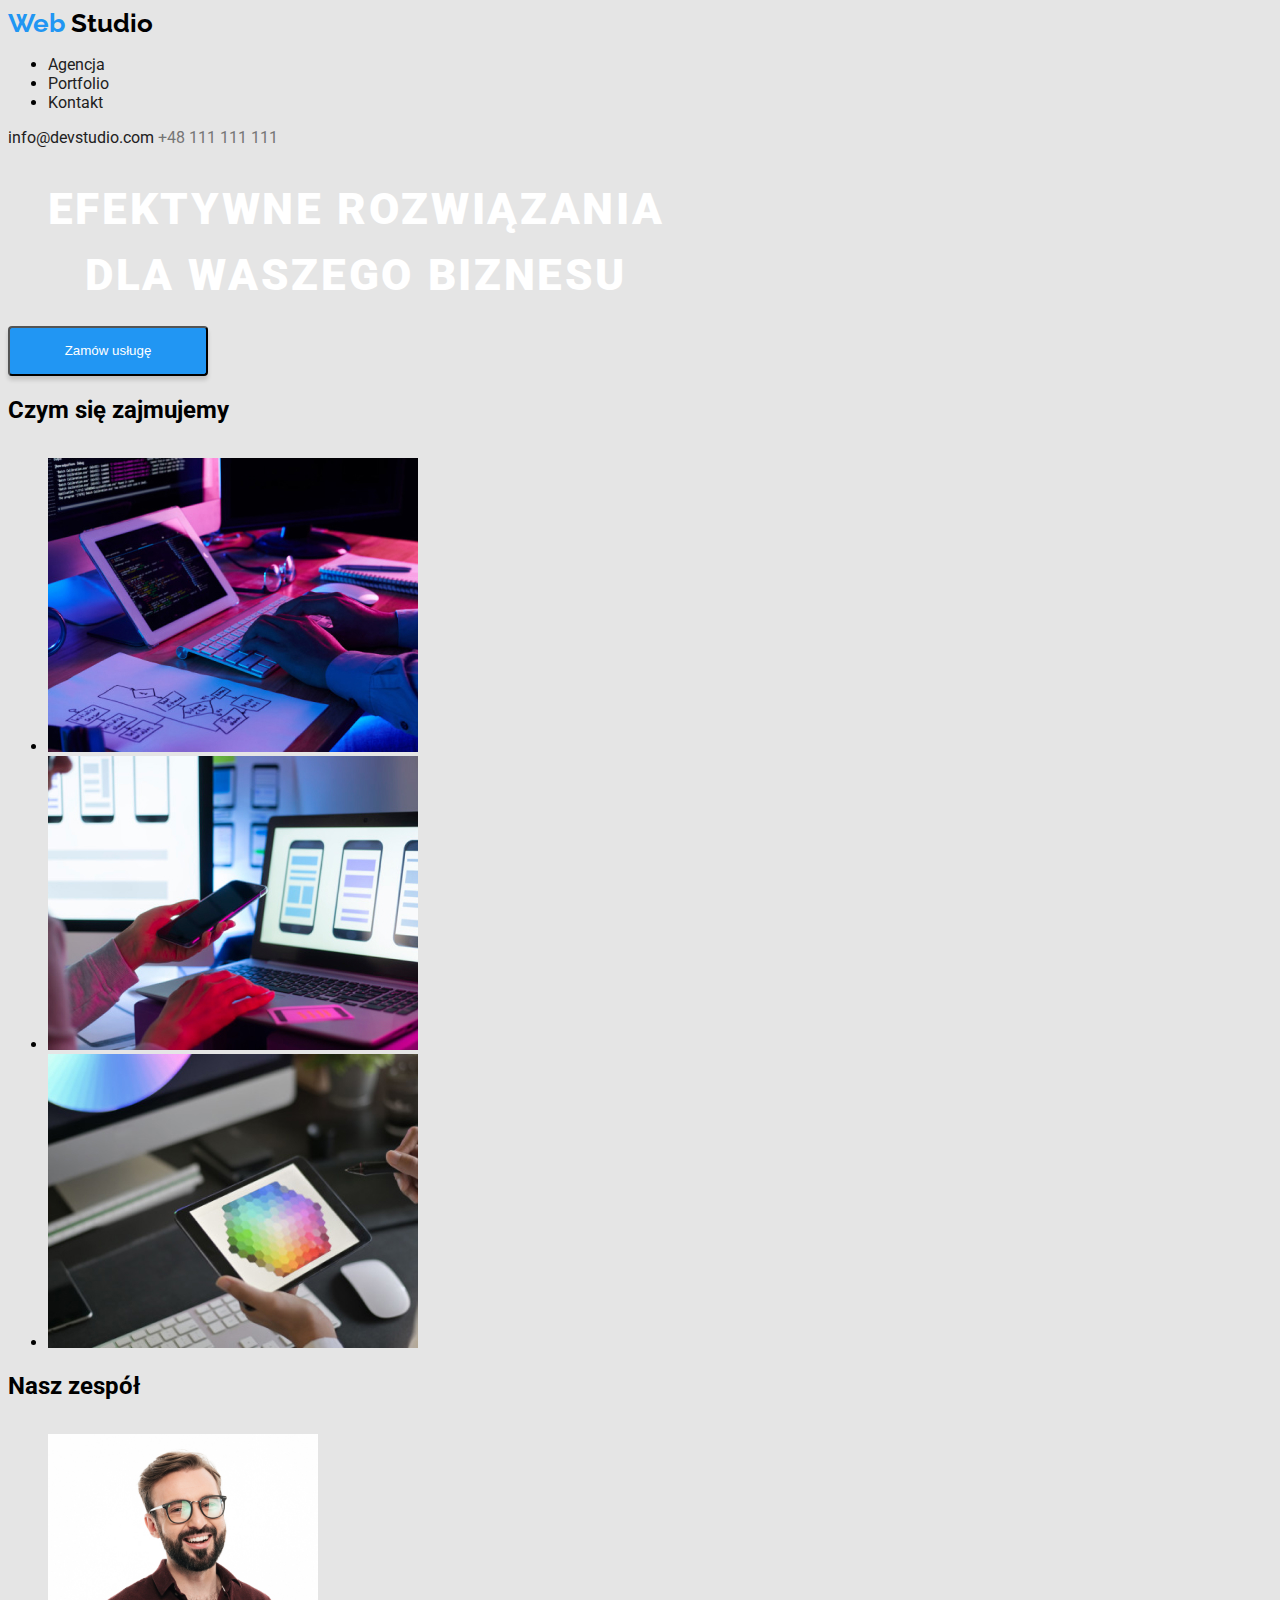
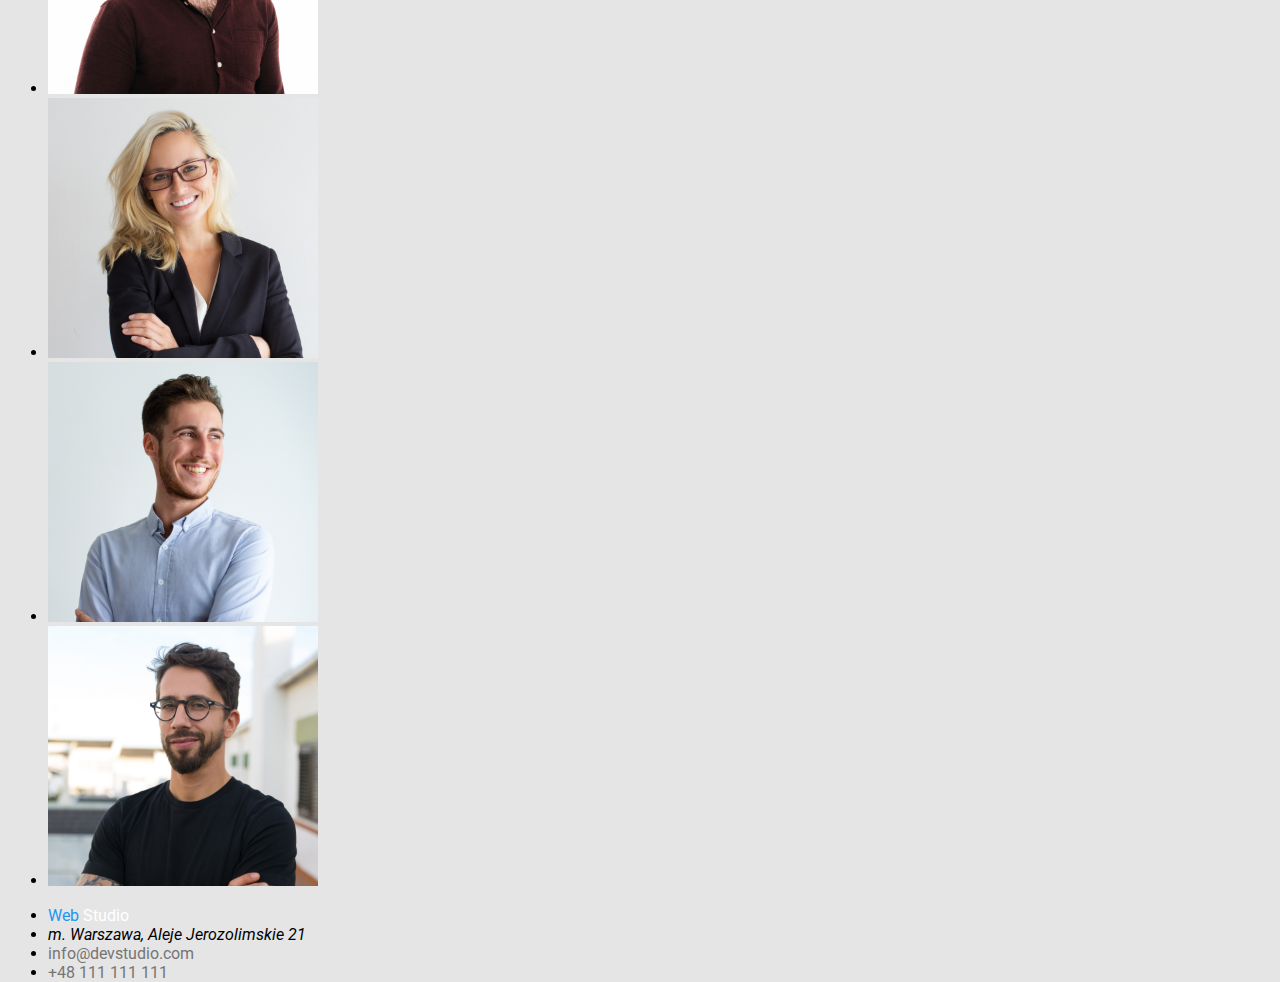
<file: index.html>
<!DOCTYPE html>
<html lang="pl">

<head>
  <meta charset="UTF-8" />
  <meta http-equiv="X-UA-Compatible" content="IE=edge" />
  <meta name="viewport" content="width=device-width, initial-scale=1.0" />
  <title>hw2</title>
  <link rel="preconnect" href="https://fonts.googleapis.com">
  <link rel="preconnect" href="https://fonts.gstatic.com" crossorigin>
  <link
    href="https://fonts.googleapis.com/css2?family=Raleway:ital,wght@1,700&family=Roboto:wght@400;500;700;900&display=swap"
    rel="stylesheet">
  <link rel="stylesheet" href="./css/styles.css" />

</head>

<body>
  <header>
    <a class="webstudio" href="./index.html"> <span class="web">Web</span> <span class="studio">Studio</span></a>


    <nav>
      <ul>
        <li><a class="link" href="#">Agencja</a></li>
        <li><a class="link" href="./portfolio.html">Portfolio</a></li>
        <li><a class="link" href="#">Kontakt</a></li>
      </ul>
    </nav>
    <a class="link" href="#">info@devstudio.com</a>
    <a class="link-tel-1" href="#">+48 111 111 111</a>


    <h1 class="first-text">EFEKTYWNE ROZWIĄZANIA DLA WASZEGO BIZNESU</h1>
    <button class="button-primary" type="button">Zamów usługę</button>
  </header>
  <main>

    <section>
      <h2 class="heading-h2-1">Czym się zajmujemy</h2>
      <ul>
        <li>
          <img src="images/img.jpg" alt="osoba pisząca na tablecie" width="370" height="294" />
        </li>
        <li>
          <img src="images/img(1).jpg" alt="osoba trzyma telefon" width="370" height="294" />
        </li>
        <li>
          <img src="images/img(2).jpg" alt="pani trzyma tablet na którym wysietla sie kolorowy szesciokat" width="370"
            height="294" />
        </li>
      </ul>
    </section>

    <section>
      <h2 class="heading-h2-2">Nasz zespół</h2>
      <ul>
        <li>
          <img src="images/img(3).jpg" alt="brodaty pan z okularami szeroko usmiechnięty" width="270" height="260" />

        </li>
        <li>
          <img src="images/img(4).jpg" alt="blondynka z okularami szeroko usmiechnięta" width="270" height="260" />
        </li>
        <li>
          <img src="images/img(5).jpg" alt="szeroko usmiechnięty pan" width="270" height="260" />
        </li>
        <li>
          <img src="images/img(6).jpg" alt="ciemny szeroko usmiechnięty pan z okularami" width="270" height="260" />
        </li>
      </ul>
    </section>
  </main>
  <footer>
    <ul>
      <li>
        <a class="webstudio-2" href="./index.html"> <span class="web">Web</span> <span class="studio-2">Studio</span>
        </a>
      </li>
      <li>
        <address>m. Warszawa, Aleje Jerozolimskie 21</address>
      </li>
      <li><a class="e-mail" href="#">info@devstudio.com</a></li>
      <li><a class="link-tel-2" href="#">+48 111 111 111</a></li>
    </ul>
  </footer>
</body>

</html>
</file>
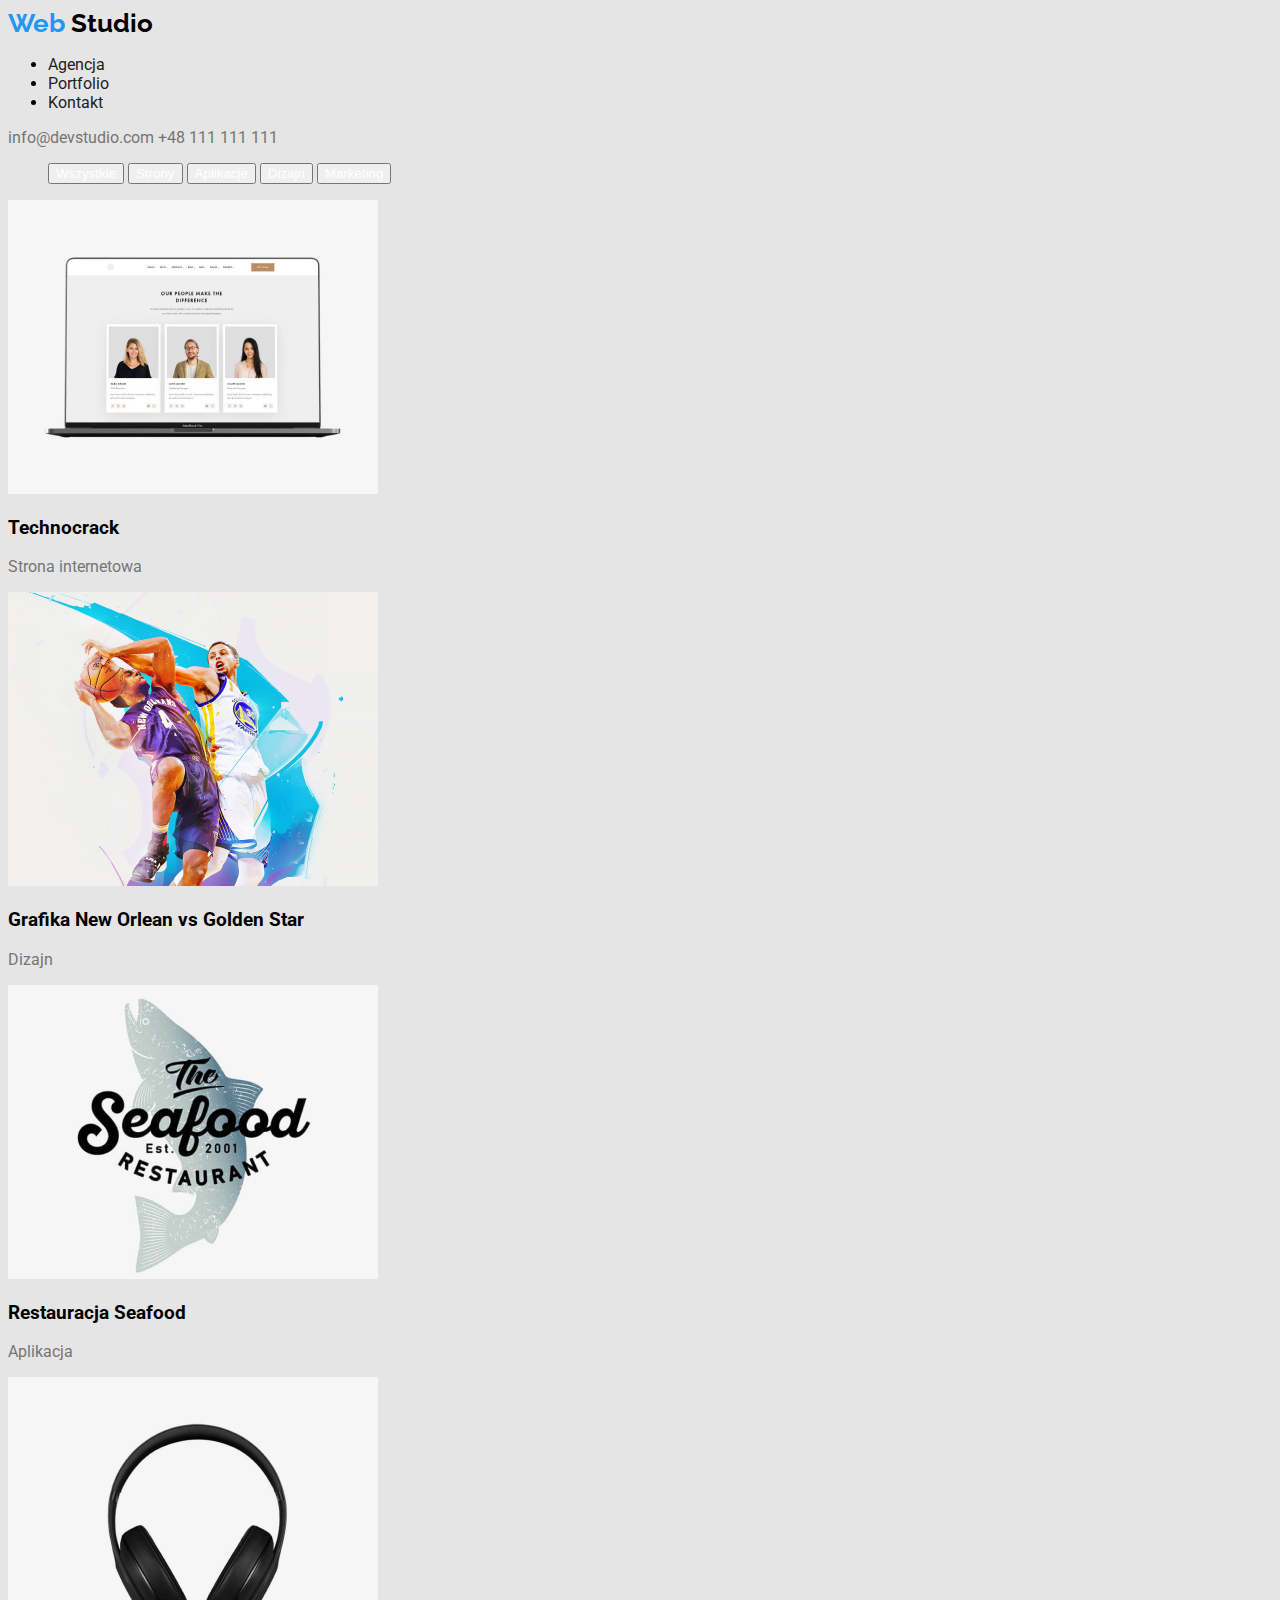
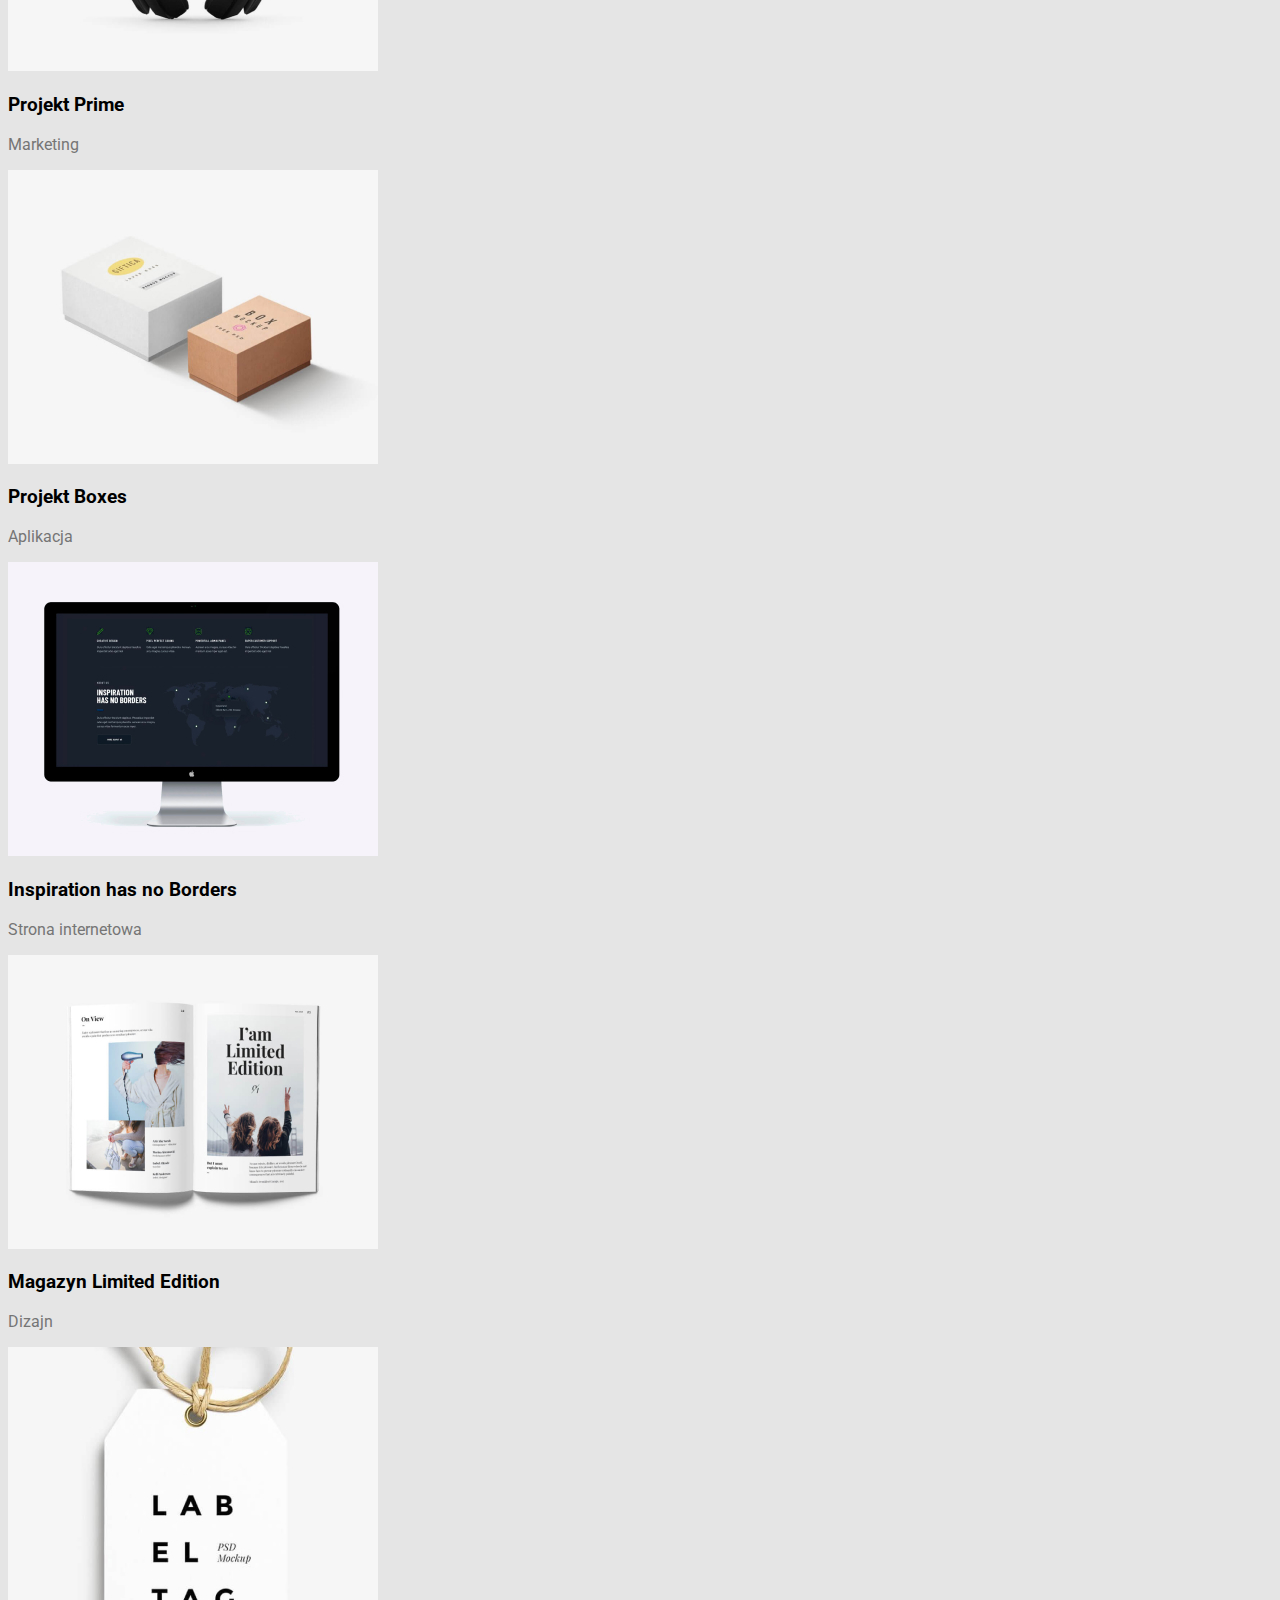
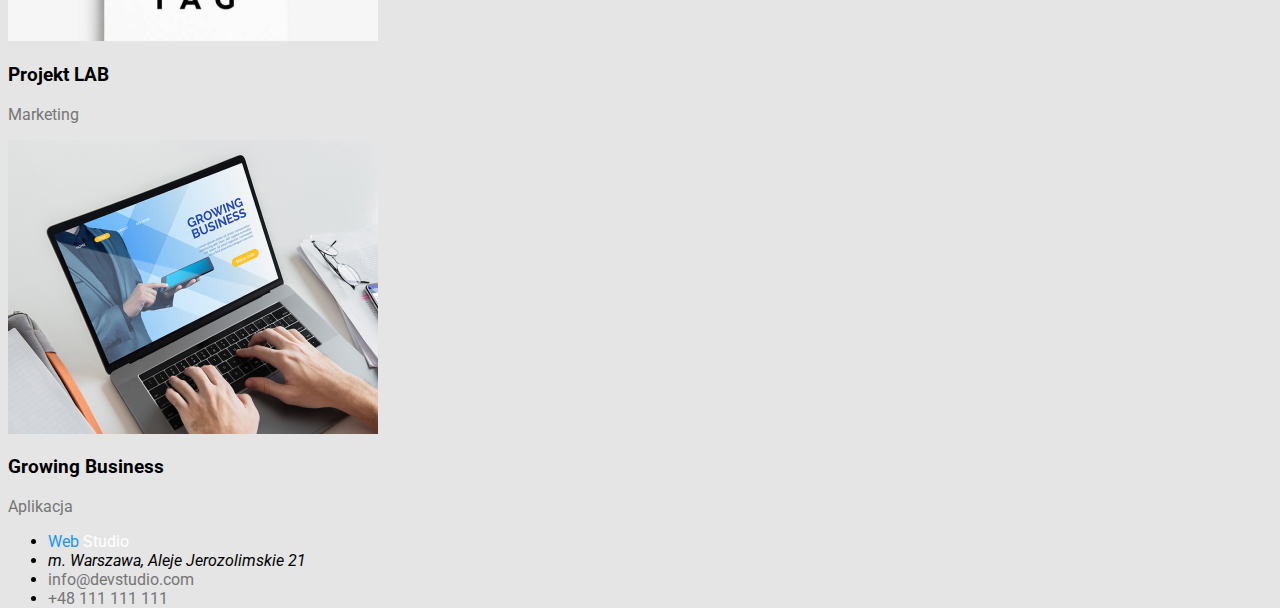
<file: portfolio.html>
<!DOCTYPE html>
<html lang="pl">

<head>
  <meta charset="UTF-8" />
  <meta http-equiv="X-UA-Compatible" content="IE=edge" />
  <meta name="viewport" content="width=device-width, initial-scale=1.0" />
  <title>Portfolio</title>
  <link rel="preconnect" href="https://fonts.googleapis.com">
  <link rel="preconnect" href="https://fonts.gstatic.com" crossorigin>
  <link
    href="https://fonts.googleapis.com/css2?family=Raleway:ital,wght@1,700&family=Roboto:wght@400;500;700;900&display=swap"
    rel="stylesheet">
  <link rel="stylesheet" href="./css/styles.css" />
</head>

<body>
  <header>
    <a class="webstudio" href="./index.html"> <span class="web">Web</span>
      <span class="studio"> Studio</span>
    </a>

    <nav>
      <ul>
        <li><a class="link" href="#">Agencja</a></li>
        <li><a class="link" href="./portfolio.html">Portfolio</a></li>
        <li><a class="link" href="#">Kontakt</a></li>
      </ul>
    </nav>
    <a class="e-mail" href="#">info@devstudio.com</a>
    <a class="link-tel-1" href="#">+48 111 111 111</a>
  </header>
  <main>
    <ul>
      <button class="button" type="button"> Wszystkie</button>
      <button class="button" type="button">Strony</button>
      <button class="button" type="button">Aplikacje</button>
      <button class="button" type="button">Dizajn</button>
      <button class="button" type="button">Marketing</button>

    </ul>
    <section>
      <img src="images-hw-2/3 portrety.jpg" alt="dwie usmiechnięte kobiety i jeden mężczyzna " Width="370" height="294">
      <h3> Technocrack </h3>
      <p class="paragraph-text">Strona internetowa </p>
    </section>

    <section>
      <img src="images-hw-2/koszykówka.jpg" alt="dwóch czarnoskórych mężczyzn skacze do piłki koszykowej" width="370"
        height="294">
      <h3>Grafika New Orlean vs Golden Star</h3>
      <p class="paragraph-text">Dizajn</p>
    </section>

    <section>
      <img src="images-hw-2/rybia restauracja.jpg" alt="ryba na białym tle" width="370" height="294">
      <h3>Restauracja Seafood</h3>
      <p class="paragraph-text">Aplikacja</p>
    </section>

    <section> <img src="images-hw-2/słuchawki.jpg" alt="czarne słuchawki na białym tle" width="370" height="294">
      <h3>Projekt Prime</h3>
      <p class="paragraph-text">Marketing</p>
    </section>

    <section> <img src="images-hw-2/pudełka.jpg"
        alt="dwa pudełka równolegel położone siebie jedno białe drugie jasnobrązowe" width="370" height="294">
      <h3>Projekt Boxes</h3>
      <p class="paragraph-text">Aplikacja</p>
    </section>

    <section> <img src="images-hw-2/monitor.jpg" alt=" czarny monitor od komputera " width="370" height="294">
      <h3>Inspiration has no Borders</h3>
      <p class="paragraph-text">Strona internetowa </p>
    </section>

    <section> <img src="images-hw-2/książki.jpg" alt="limitowana edycja książki pokazująca suszenie włosów" width="370"
        height="294">
      <h3>Magazyn Limited Edition</h3>
      <p class="paragraph-text">Dizajn</p>
    </section>

    <section> <img src="images-hw-2/przywieszka.jpg" alt="biała przywieszka z napisem LAB EL TAG" width="370 "
        height="294">
      <h3>Projekt LAB</h3>
      <p class="paragraph-text">Marketing</p>
    </section>

    <section> <img src="images-hw-2/laptop.jpg" alt="otwarty laptop pokazujący jak rozwinąć biznes" width="370 "
        height="294">
      <h3> Growing Business</h3>
      <p class="paragraph-text">Aplikacja</p>
    </section>
  </main>
  <footer>
    <ul>
      <li>
        <a class="webstudio-2" href="./index.html"> <span class="web">Web</span> <span class="studio-2">Studio</span>
        </a>
      </li>
      <li>
        <address>m. Warszawa, Aleje Jerozolimskie 21</address>
      </li>
      <li><a class="e-mail" href="#">info@devstudio.com</a></li>
      <li><a class="link-tel-2" href="#">+48 111 111 111</a></li>
    </ul>
  </footer>

  <body>

</html>
</file>
<file: css/styles.css>
body {
  font-family: Roboto, sans-serif;
  background: #e5e5e5;

  width: 1600px;
  height: 2349px;
}
:root {
  --brand-color: #2196f3 var(--brand-color);
}

.webstudio {
  text-decoration: none;
  width: 145px;
  height: 31px;
  left: 215px;
  top: 24px;
  font-family: "Raleway";
  font-style: normal;
  font-weight: 700;
  font-size: 26px;
  line-height: 31px;
}
.webstudio-2 {
  text-decoration: none;
}
.web {
  color: var(--brand-color, #2196f3);
}
.studio {
  color: #000000;
  text-decoration: none;
}

.first-text {
  color: #ffffff;
  width: 696px;
  height: 120px;
  left: 452px;
  top: 280px;
  font-family: "Roboto";
  font-style: normal;
  font-weight: 900;
  font-size: 44px;
  line-height: 1.5;
  text-align: center;
  letter-spacing: 0.06em;
  text-transform: uppercase;
}

.link {
  color: #212121;
  text-decoration: none;
}
.link-tel-1 {
  color: #757575;
  text-decoration: none;
}
.link-tel-1:hover,
.link-tel-1:focus {
  color: var(--brand-color, #2196f3);
}
.link-tel-2 {
  color: #757575;
  text-decoration: none;
}
.link-tel-2:hover,
.link-tel-2:focus {
  color: var(--brand-color, #2196f3);
}
.link:hover,
.link:focus {
  color: var(--brand-color, #2196f3);
}
.button {
  color: #ffffff;
  cursor: pointer;
}
.button:hover,
.button:focus {
  color: var(--brand-color, #2196f3);
  cursor: pointer;
}
.button-primary {
  width: 200px;
  height: 50px;
  left: 700px;
  top: 430px;
  color: #ffffff;
  background: var(--brand-color, #2196f3);
  box-shadow: 0px 4px 4px rgba(0, 0, 0, 0.15);
  border-radius: 4px;
  cursor: pointer;
}

.heading-h2-1 {
  width: 352px;
  height: 42px;
  font-family: "Roboto";
  font-style: normal;
}
.heading-h2-2 {
  width: 210px;
  height: 42px;
  font-family: "Roboto";
  font-style: normal;
}
.e-mail {
  color: #757575;
  text-decoration: none;
}
.e-mail:hover,
.e-mail:focus {
  color: #2196f3;
}
.paragraph-text {
  color: #757575;
  cursor: pointer;
}
.paragraph-text:hover,
.paragraph-text:focus {
  color: #2196f3;
  cursor: pointer;
}

.studio-2 {
  color: #ffffff;
}
</file>
